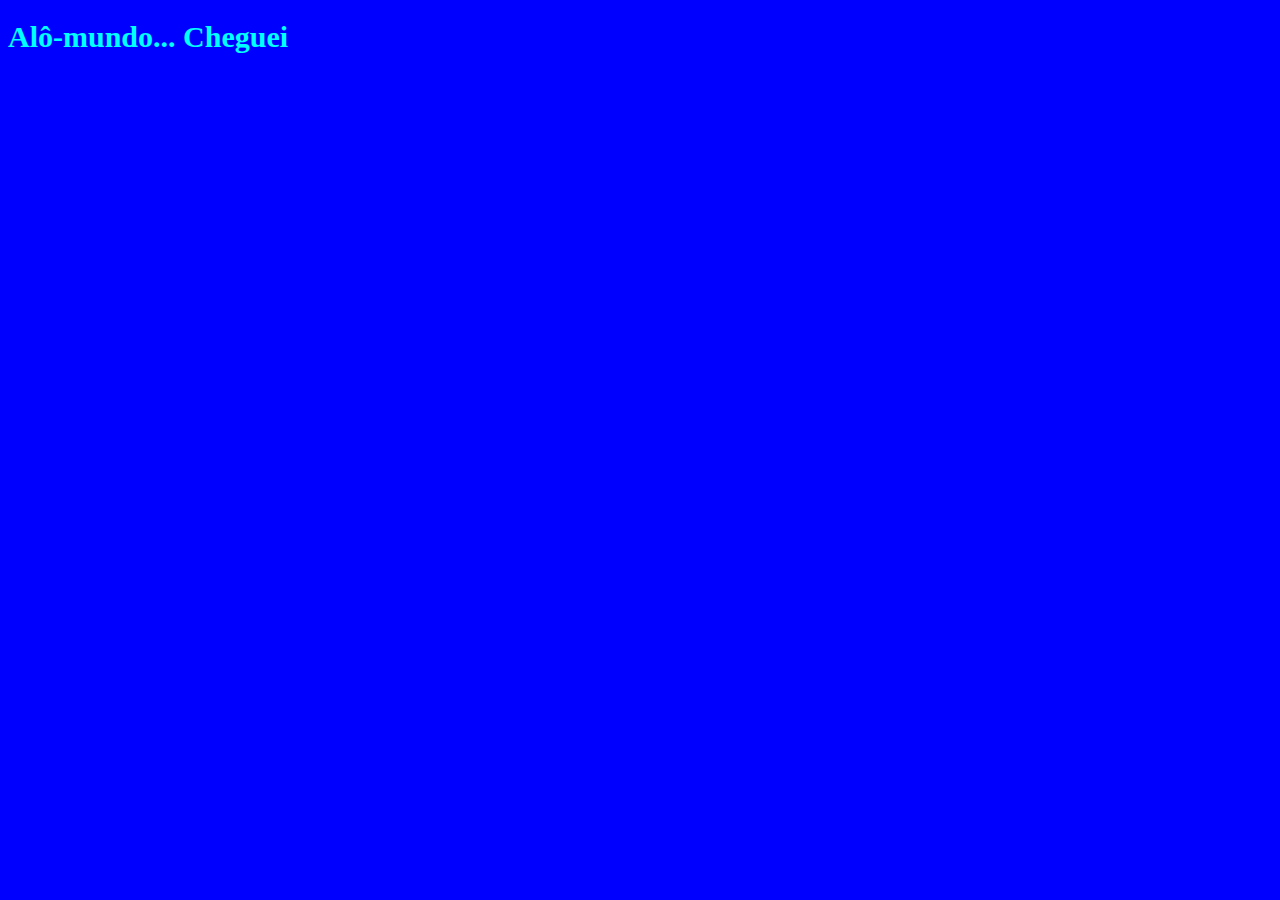
<file: portfolio.html>
<!DOCTYPE html>
<html lang="pt-br">
<head>
    <meta charset="UTF-8">
    <meta name="viewport" content="width=device-width, initial-scale=1.0">
    <title>Primeira Página</title>
    <link rel="stylesheet" href="style.css">
</head>
<body>
    <h1>Alô-mundo... Cheguei</h1>    
</body>
</html>
</file>
<file: style.css>
body {
    background-color: blue;
    color: aqua;
}

h1 {
    font-size: 30px;
    align-items: center;
}
</file>
